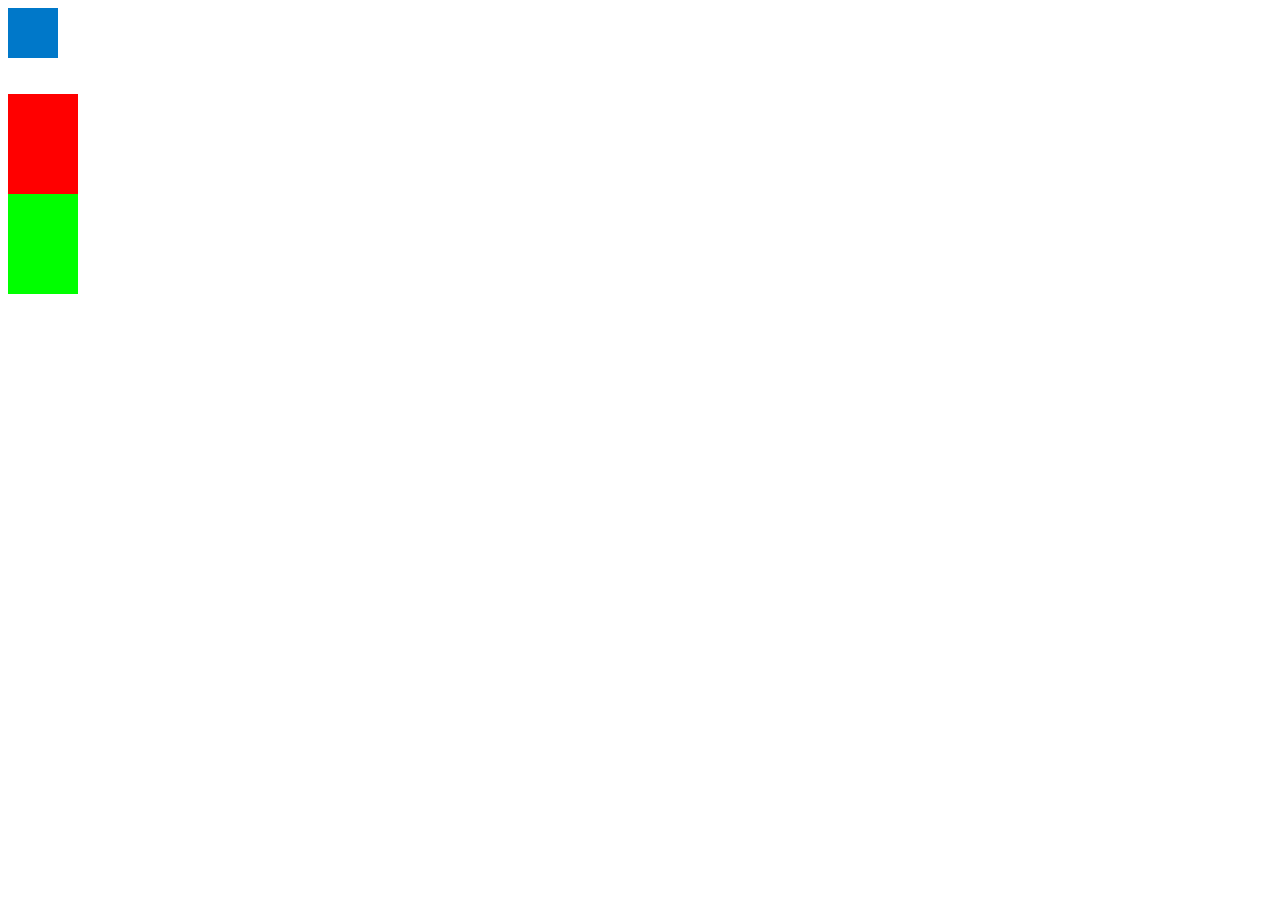
<file: application/templates/dropdown.html>
<!DOCTYPE html>
<html>
<head>
	<script type="text/javascript" src="../static/lib/js/jquery-3.2.1.js"></script>
	<script type="text/javascript" src="../static/lib/js/colpick.js"></script>
	<link rel="stylesheet" type="text/css" href="../static/lib/css/colpick.css">
	<link rel="stylesheet" type="text/css" href="../static/lib/css/test.css">
	<title>test</title>
</head>
<body>
	<div id="c0"></div>
	<br>
	<br>
	<div class="color" id="c1" onclick="showColorPick(this)"></div>
	<div class="color" id="c2" onclick="showColorPick(this)"></div>

	<script type="text/javascript">
		var elem = document.getElementById('c0');
		var bgc = window.getComputedStyle(elem, null).getPropertyValue('background-color');
		$('#c0').colpick({
			colorScheme: 'light',
			color: colorRGBToHex(bgc),
			onChange: function (hsb, hex, rgb, el) {
				console.log(rgb);
				$(el).css('background-color', 'rgba(' + rgb.r + ', ' + rgb.g + ', ' + rgb.b + ', 1)');
			},
			onSubmit: function (hsb, hex, rgb, el) {
				$(el).colpickHide();
			}
		});

		function showColorPick(elem) {
			var c0 = document.getElementById('c0');
			var bgc = window.getComputedStyle(elem, null).getPropertyValue('background-color');
			$('#c0').colpickSetColor(colorRGBToHex(bgc), setCurrent=false);
			$(c0).colpickShow();
		}

		function colorRGBToHex(rgb){
		    var color = rgb.toString().match(/\d+/g);
		    var hex = "#";
		    for (var i = 0; i < 3; i++) {
		        hex += ("0" + Number(color[i]).toString(16)).slice(-2);
		    }
		    return hex;
		}
	</script>
</body>
</html>
</file>
<file: application/static/lib/css/colpick.css>
/*
colpick Color Picker / colpick.com
*/

/*Main container*/
.colpick {
	position: relative;
	width: 346px;
	height: 170px;
	overflow: hidden;
	display: none;
	font-family: Arial, Helvetica, sans-serif;
	background:#ebebeb;
	border: 1px solid #bbb;
	-webkit-border-radius: 5px;
	-moz-border-radius: 5px;
	border-radius: 5px;

	/*Prevents selecting text when dragging the selectors*/
	-webkit-user-select: none;
	-moz-user-select: none;
	-ms-user-select: none;
	-o-user-select: none;
	user-select: none;
	z-index: 999999
}
.colpick,
.colpick * {
	-moz-box-sizing: content-box;
	-webkit-box-sizing: content-box;
	box-sizing: content-box;
}
/*Color selection box*/
.colpick_color {
	position: absolute;
	left: 7px;
	top: 7px;
	width: 156px;
	height: 156px;
	overflow: hidden;
	outline: 1px solid #aaa;
	cursor: crosshair;
}
.colpick_color_overlay1 {
	position: absolute;
	left:0;
	top:0;
	width: 156px;
	height: 156px;
	filter:  progid:DXImageTransform.Microsoft.gradient(GradientType=1,startColorstr='#ffffff', endColorstr='#00ffffff'); /* IE6 & IE7 */
	-ms-filter: "progid:DXImageTransform.Microsoft.gradient(GradientType=1,startColorstr='#ffffff', endColorstr='#00ffffff')"; /* IE8 */
	background: linear-gradient(to right, rgba(255,255,255,1), rgba(255,255,255,0));
}
.colpick_color_overlay2 {
	position: absolute;
	left:0;
	top:0;
	width: 156px;
	height: 156px;
	filter:  progid:DXImageTransform.Microsoft.gradient(GradientType=0,startColorstr='#00000000', endColorstr='#000000'); /* IE6 & IE7 */
	-ms-filter: "progid:DXImageTransform.Microsoft.gradient(GradientType=0,startColorstr='#00000000', endColorstr='#000000')"; /* IE8 */
	background: linear-gradient(to bottom, rgba(0,0,0,0), rgba(0,0,0,1));
}
/*HSL gradients are different*/
.colpick_hsl .colpick_color_overlay1 {
	background: linear-gradient(to right, rgba(128,128,128,1) 0%, rgba(128,128,128,0) 100%);
}
.colpick_hsl .colpick_color_overlay2 {
	background: linear-gradient(to bottom, rgba(255,255,255,1) 0%, rgba(255,255,255,0) 50%, rgba(0,0,0,0) 50%, rgba(0,0,0,1) 100%);
}
/*Circular color selector*/
.colpick_selector_outer {
	background:none;
	position: absolute;
	width: 11px;
	height: 11px;
	margin: -6px 0 0 -6px;
	border: 1px solid black;
	border-radius: 50%;
}
.colpick_selector_inner{
	position: absolute;
	width: 9px;
	height: 9px;
	border: 1px solid white;
	border-radius: 50%;
}
/*Vertical hue bar*/
.colpick_hue {
	position: absolute;
	top: 6px;
	left: 175px;
	width: 19px;
	height: 156px;
	border: 1px solid #aaa;
	cursor: n-resize;
}
/*Hue bar sliding indicator*/
.colpick_hue_arrs {
	position: absolute;
	left: -8px;
	width: 35px;
	height: 7px;
	margin: -7px 0 0 0;
}
.colpick_hue_larr {
	position:absolute;
	width: 0; 
	height: 0; 
	border-top: 6px solid transparent;
	border-bottom: 6px solid transparent;
	border-left: 7px solid #858585;
}
.colpick_hue_rarr {
	position:absolute;
	right:0;
	width: 0; 
	height: 0; 
	border-top: 6px solid transparent;
	border-bottom: 6px solid transparent; 
	border-right: 7px solid #858585; 
}
/*New color box*/
.colpick_new_color {
	position: absolute;
	left: 207px;
	top: 6px;
	width: 60px;
	height: 27px;
	background: #f00;
	border: 1px solid #8f8f8f;
}
/*Current color box*/
.colpick_current_color {
	position: absolute;
	left: 277px;
	top: 6px;
	width: 60px;
	height: 27px;
	background: #f00;
	border: 1px solid #8f8f8f;
}
/*Input field containers*/
.colpick_field, .colpick_hex_field  {
	position: absolute;
	height: 20px;
	width: 60px;
	overflow:hidden;
	background:#f3f3f3;
	color:#b8b8b8;
	font-size:12px;
	border:1px solid #bdbdbd;
	-webkit-border-radius: 3px;
	-moz-border-radius: 3px;
	border-radius: 3px;
}
.colpick_rgb_r {
	top: 40px;
	left: 207px;
}
.colpick_rgb_g {
	top: 67px;
	left: 207px;
}
.colpick_rgb_b {
	top: 94px;
	left: 207px;
}
.colpick_hsx_h {
	top: 40px;
	left: 277px;
}
.colpick_hsx_s {
	top: 67px;
	left: 277px;
}
.colpick_hsx_x {
	top: 94px;
	left: 277px;
}
.colpick_hex_field {
	width: 68px;
	left: 207px;
	top: 121px;
}
/*Text field container on focus*/
.colpick_focus {
	border-color: #999;
}
/*Field label container*/
.colpick_field_letter {
	position: absolute;
	width: 12px;
	height: 20px;
	line-height: 20px;
	padding-left: 4px;
	background: #efefef;
	border-right: 1px solid #bdbdbd;
	font-weight: bold;
	color:#777;
}
/*Text inputs*/
.colpick_field input, .colpick_hex_field input {
	position: absolute;
	right: 11px;
	margin: 0;
	padding: 0;
	height: 20px;
	line-height: 20px;
	background: transparent;
	border: none;
	font-size: 12px;
	font-family: Arial, Helvetica, sans-serif;
	color: #555;
	text-align: right;
	outline: none;
}
.colpick_hex_field input {
	right: 4px;
}
/*Field up/down arrows*/
.colpick_field_arrs {
	position: absolute;
	top: 0;
	right: 0;
	width: 9px;
	height: 21px;
	cursor: n-resize;
}
.colpick_field_uarr {
	position: absolute;
	top: 5px;
	width: 0; 
	height: 0; 
	border-left: 4px solid transparent;
	border-right: 4px solid transparent;
	border-bottom: 4px solid #959595;
}
.colpick_field_darr {
	position: absolute;
	bottom:5px;
	width: 0; 
	height: 0; 
	border-left: 4px solid transparent;
	border-right: 4px solid transparent;
	border-top: 4px solid #959595;
}
/*Submit/Select button*/
.colpick_submit {
	position: absolute;
	left: 207px;
	top: 149px;
	width: 130px;
	height: 22px;
	line-height:22px;
	background: #efefef;
	text-align: center;
	color: #555;
	font-size: 12px;
	font-weight:bold;
	border: 1px solid #bdbdbd;
	-webkit-border-radius: 3px;
	-moz-border-radius: 3px;
	border-radius: 3px;
}
.colpick_submit:hover {
	background:#f3f3f3;
	border-color:#999;
	cursor: pointer;
}

/*full layout with no submit button*/
.colpick_full_ns  .colpick_submit, .colpick_full_ns .colpick_current_color{
	display:none;
}
.colpick_full_ns .colpick_new_color {
	width: 130px;
	height: 25px;
}
.colpick_full_ns .colpick_rgb_r, .colpick_full_ns .colpick_hsx_h {
	top: 42px;
}
.colpick_full_ns .colpick_rgb_g, .colpick_full_ns .colpick_hsx_s {
	top: 73px;
}
.colpick_full_ns .colpick_rgb_b, .colpick_full_ns .colpick_hsx_x {
	top: 104px;
}
.colpick_full_ns .colpick_hex_field {
	top: 135px;
}

/*rgbhex layout*/
.colpick_rgbhex .colpick_hsx_h, .colpick_rgbhex .colpick_hsx_s, .colpick_rgbhex .colpick_hsx_x {
	display:none;
}
.colpick_rgbhex {
	width:282px;
}
.colpick_rgbhex .colpick_field, .colpick_rgbhex .colpick_submit {
	width:68px;
}
.colpick_rgbhex .colpick_new_color {
	width:34px;
	border-right:none;
}
.colpick_rgbhex .colpick_current_color {
	width:34px;
	left:240px;
	border-left:none;
}

/*rgbhex layout, no submit button*/
.colpick_rgbhex_ns  .colpick_submit, .colpick_rgbhex_ns .colpick_current_color{
	display:none;
}
.colpick_rgbhex_ns .colpick_new_color{
	width:68px;
	border: 1px solid #8f8f8f;
}
.colpick_rgbhex_ns .colpick_rgb_r {
	top: 42px;
}
.colpick_rgbhex_ns .colpick_rgb_g {
	top: 73px;
}
.colpick_rgbhex_ns .colpick_rgb_b {
	top: 104px;
}
.colpick_rgbhex_ns .colpick_hex_field {
	top: 135px;
}

/*hex layout*/
.colpick_hex .colpick_hsx_h, .colpick_hex .colpick_hsx_s, .colpick_hex .colpick_hsx_x, .colpick_hex .colpick_rgb_r, .colpick_hex .colpick_rgb_g, .colpick_hex .colpick_rgb_b {
	display:none;
}
.colpick_hex {
	width:206px;
	height:201px;
}
.colpick_hex .colpick_hex_field {
	width:72px;
	height:25px;
	top:168px;
	left:80px;
}
.colpick_hex .colpick_hex_field div, .colpick_hex .colpick_hex_field input {
	height: 25px;
	line-height: 25px;
}
.colpick_hex .colpick_new_color {
	left:9px;
	top:168px;
	width:30px;
	border-right:none;
}
.colpick_hex .colpick_current_color {
	left:39px;
	top:168px;
	width:30px;
	border-left:none;
}
.colpick_hex .colpick_submit {
	left:164px;
	top: 168px;
	width:30px;
	height:25px;
	line-height: 25px;
}

/*hex layout, no submit button*/
.colpick_hex_ns  .colpick_submit, .colpick_hex_ns .colpick_current_color {
	display:none;
}
.colpick_hex_ns .colpick_hex_field {
	width:80px;
}
.colpick_hex_ns .colpick_new_color{
	width:60px;
	border: 1px solid #8f8f8f;
}

/*Dark color scheme*/
.colpick_dark {
	background: #161616;
	border-color: #2a2a2a;
}
.colpick_dark .colpick_color {
	outline-color: #333;
}
.colpick_dark .colpick_hue {
	border-color: #555;
}
.colpick_dark .colpick_field, .colpick_dark .colpick_hex_field {
	background: #101010;
	border-color: #2d2d2d;
}
.colpick_dark .colpick_field_letter {
	background: #131313;
	border-color: #2d2d2d;
	color: #696969;
}
.colpick_dark .colpick_field input, .colpick_dark .colpick_hex_field input {
	color: #7a7a7a;
}
.colpick_dark .colpick_field_uarr {
	border-bottom-color:#696969;
}
.colpick_dark .colpick_field_darr {
	border-top-color:#696969;
}
.colpick_dark .colpick_focus {
	border-color:#444;
}
.colpick_dark .colpick_submit {
	background: #131313;
	border-color:#2d2d2d;
	color:#7a7a7a;
}
.colpick_dark .colpick_submit:hover {
	background-color:#101010;
	border-color:#444;
}
</file>
<file: application/static/lib/css/test.css>
input {
	border: none;
}
#c0 {
	height: 50px;
	width: 50px;
	background-color: rgba(0, 120, 201, 1);
}
#c1 {
	height: 100px;
	width: 70px;
	background-color: rgba(255, 0, 0, 1);
}
#c2 {
	height: 100px;
	width: 70px;
	background-color: rgba(0, 255, 0, 1);
}
</file>
